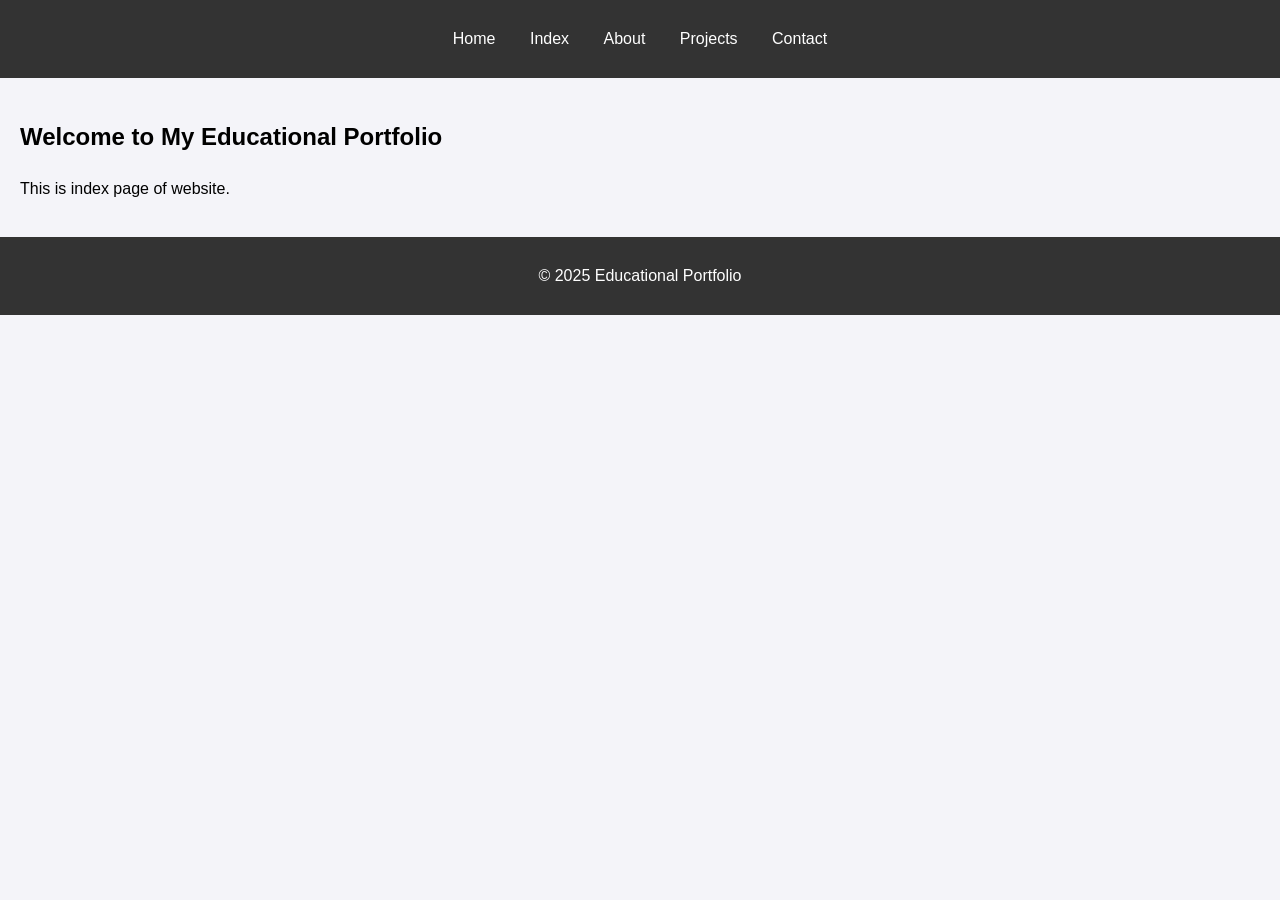
<file: index.html>
<!DOCTYPE html>
<html lang="en">
<head>
  <meta charset="UTF-8">
  <meta name="viewport" content="width=device-width, initial-scale=1.0">
  <title>Index - This is index page</title>
  <link rel="stylesheet" href="style.css">
</head>
<body>
  <header>
    <nav>
      <ul>
        <li><a href="Home.html">Home</a></li>
        <li><a href="index.html">Index</a></li>
        <li><a href="about.html">About</a></li>
        <li><a href="projects.html">Projects</a></li>
        <li><a href="contact.html">Contact</a></li>
      </ul>
    </nav>
  </header>
  <main>
    <section class="welcome">
      <h1>Welcome to My Educational Portfolio</h1>
      <p>This is index page of website.</p>
    </section>
  </main>
  <footer>
    <p>&copy; 2025 Educational Portfolio</p>
  </footer>
</body>
</html>
</file>
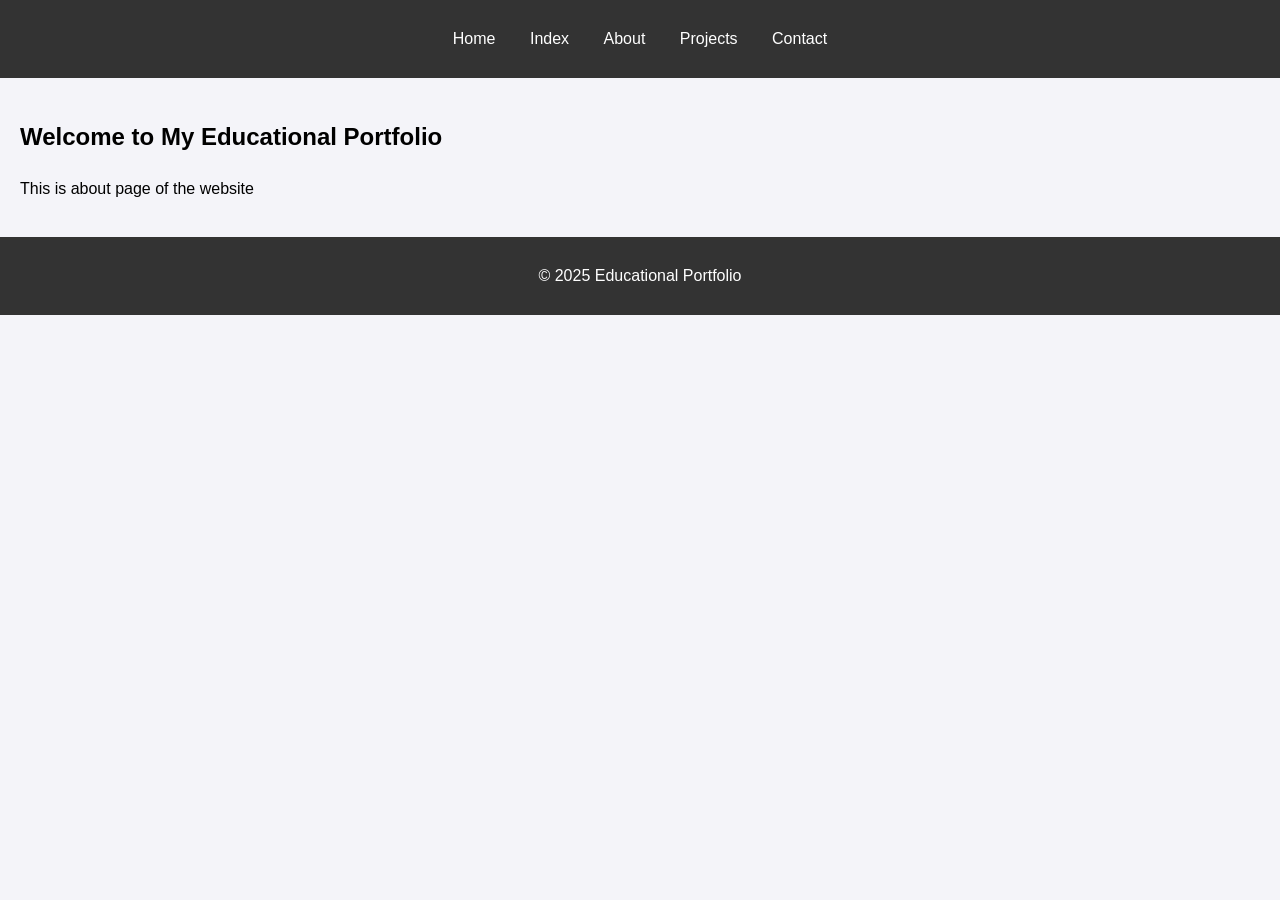
<file: about.html>
<!DOCTYPE html>
<html lang="en">
<head>
  <meta charset="UTF-8">
  <meta name="viewport" content="width=device-width, initial-scale=1.0">
  <title>About - This is About Page</title>
  <link rel="stylesheet" href="style.css">
</head>
<body>
  <header>
    <nav>
      <ul>
        <li><a href="Home.html">Home</a></li>
        <li><a href="index.html">Index</a></li>
        <li><a href="about.html">About</a></li>
        <li><a href="projects.html">Projects</a></li>
        <li><a href="contact.html">Contact</a></li>
      </ul>
    </nav>
  </header>
  <main>
    <section class="welcome">
      <h1>Welcome to My Educational Portfolio</h1>
      <p>This is about page of the website</p>
    </section>
  </main>
  <footer>
    <p>&copy; 2025 Educational Portfolio</p>
  </footer>
</body>
</html>
</file>
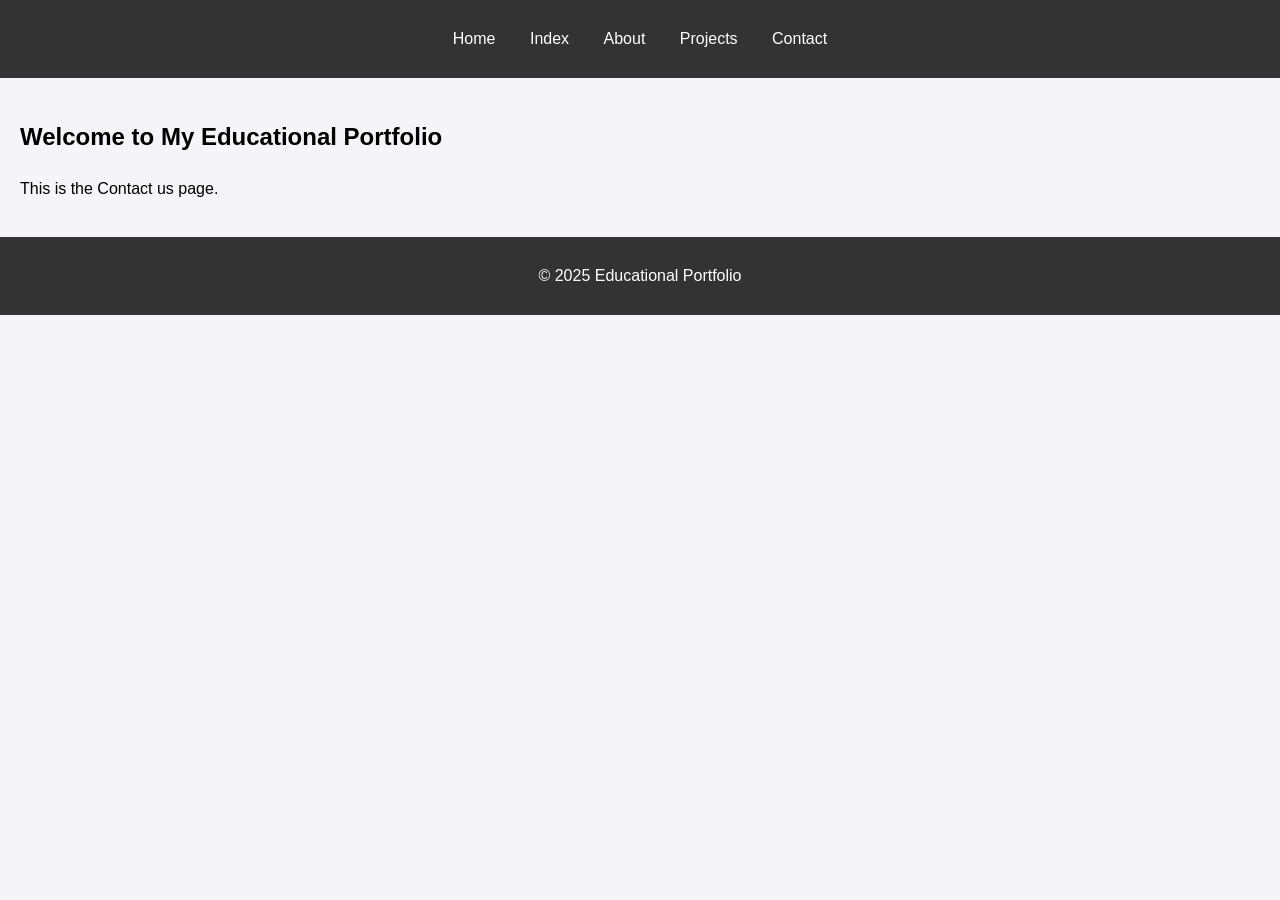
<file: contact.html>
<!DOCTYPE html>
<html lang="en">
<head>
  <meta charset="UTF-8">
  <meta name="viewport" content="width=device-width, initial-scale=1.0">
  <title>Contact - Contact us page</title>
  <link rel="stylesheet" href="style.css">
</head>
<body>
  <header>
    <nav>
      <ul>
        <li><a href="Home.html">Home</a></li>
        <li><a href="index.html">Index</a></li>
        <li><a href="about.html">About</a></li>
        <li><a href="projects.html">Projects</a></li>
        <li><a href="contact.html">Contact</a></li>
      </ul>
    </nav>
  </header>
  <main>
    <section class="welcome">
      <h1>Welcome to My Educational Portfolio</h1>
      <p>This is the Contact us page.</p>
    </section>
  </main>
  <footer>
    <p>&copy; 2025 Educational Portfolio</p>
  </footer>
</body>
</html>
</file>
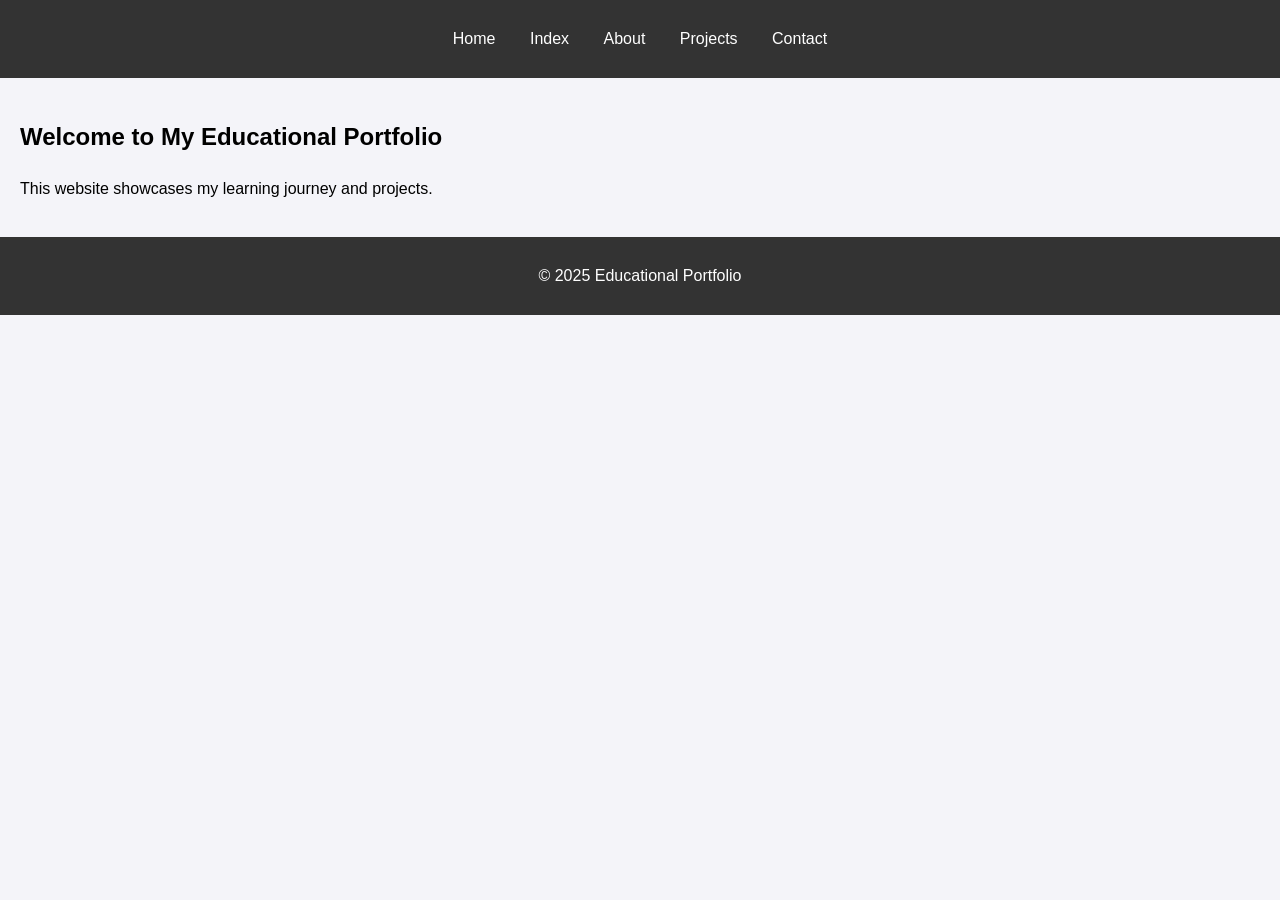
<file: Home.html>
<!DOCTYPE html>
<html lang="en">
<head>
  <meta charset="UTF-8">
  <meta name="viewport" content="width=device-width, initial-scale=1.0">
  <title>Home - Educational Portfolio</title>
  <link rel="stylesheet" href="style.css">
</head>
<body>
  <header>
    <nav>
      <ul>
        <li><a href="Home.html">Home</a></li>
        <li><a href="index.html">Index</a></li>
        <li><a href="about.html">About</a></li>
        <li><a href="projects.html">Projects</a></li>
        <li><a href="contact.html">Contact</a></li>
      </ul>
    </nav>
  </header>
  <main>
    <section class="welcome">
      <h1>Welcome to My Educational Portfolio</h1>
      <p>This website showcases my learning journey and projects.</p>
    </section>
  </main>
  <footer>
    <p>&copy; 2025 Educational Portfolio</p>
  </footer>
</body>
</html>
</file>
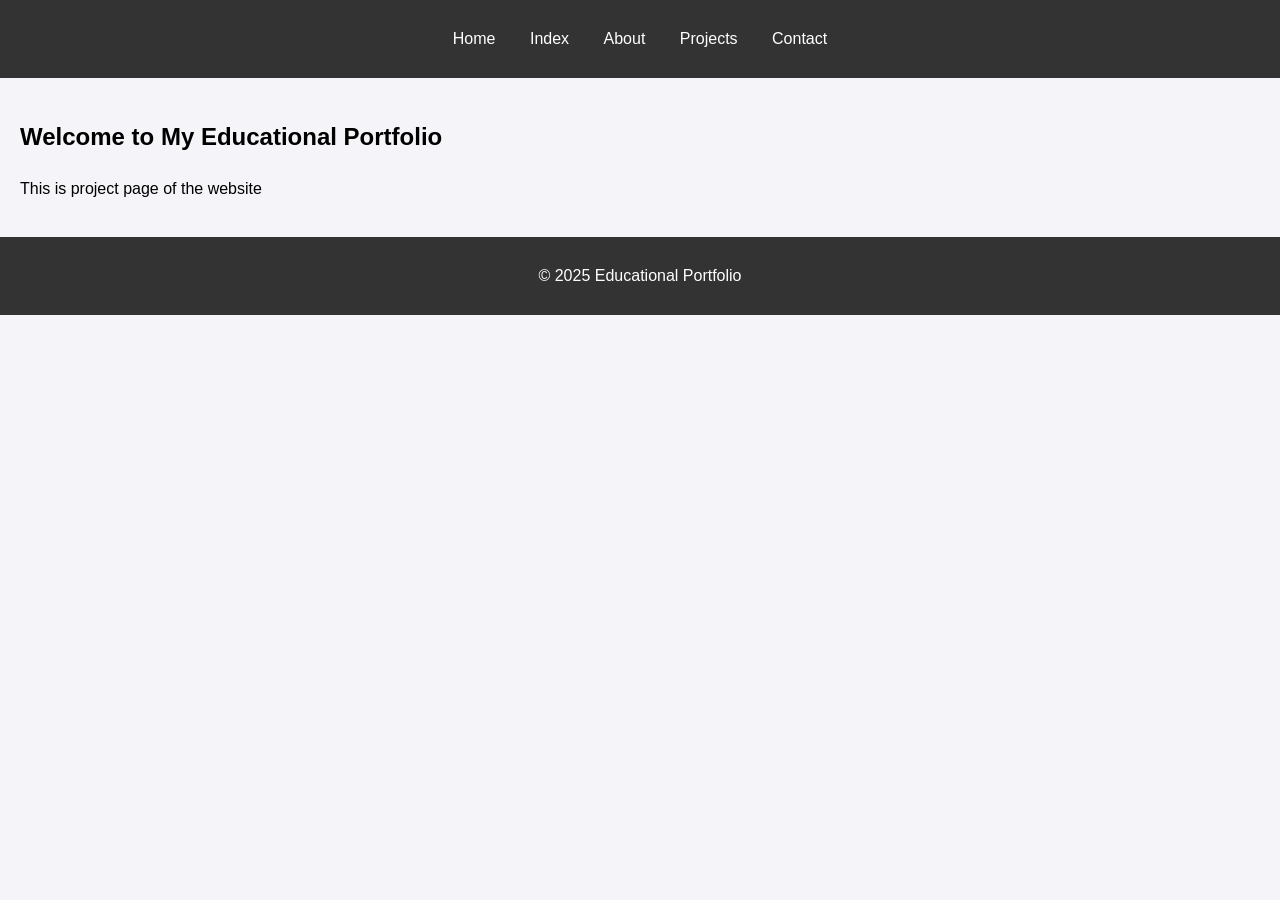
<file: projects.html>
<!DOCTYPE html>
<html lang="en">
<head>
  <meta charset="UTF-8">
  <meta name="viewport" content="width=device-width, initial-scale=1.0">
  <title>Projects - Projects</title>
  <link rel="stylesheet" href="style.css">
</head>
<body>
  <header>
    <nav>
      <ul>
        <li><a href="Home.html">Home</a></li>
        <li><a href="index.html">Index</a></li>
        <li><a href="about.html">About</a></li>
        <li><a href="projects.html">Projects</a></li>
        <li><a href="contact.html">Contact</a></li>
      </ul>
    </nav>
  </header>
  <main>
    <section class="welcome">
      <h1>Welcome to My Educational Portfolio</h1>
      <p>This is project page of the website</p>
    </section>
  </main>
  <footer>
    <p>&copy; 2025 Educational Portfolio</p>
  </footer>
</body>
</html>
</file>
<file: style.css>
body {
    font-family: Arial, sans-serif;
    line-height: 1.6;
    margin: 0;
    padding: 0;
    background-color: #f4f4f9;
  }
  
  header {
    background: #333;
    color: #fff;
    padding: 10px 0;
    text-align: center;
  }
  
  nav ul {
    list-style: none;
    padding: 0;
  }
  
  nav ul li {
    display: inline;
    margin: 0 15px;
  }
  
  nav ul li a {
    color: white;
    text-decoration: none;
  }
  
  main {
    padding: 20px;
  }
  
  footer {
    text-align: center;
    padding: 10px 0;
    background: #333;
    color: #fff;
  }
</file>
